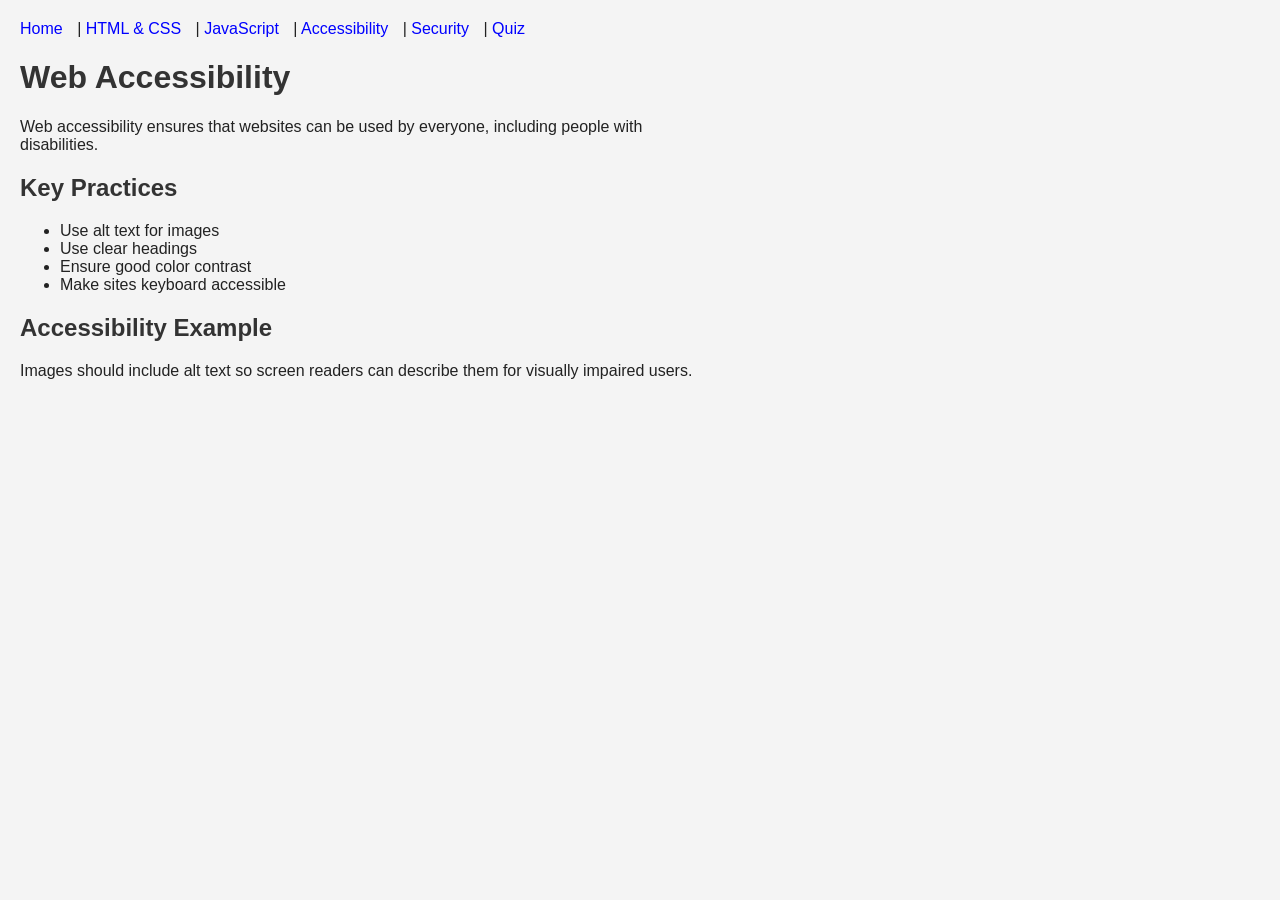
<file: accessibility.html>
<!DOCTYPE html>
<html lang="en">
<head>
  <meta charset="UTF-8">
  <title>Accessibility</title>
  <link rel="stylesheet" href="styles.css">
</head>
<body>

  <nav>
    <a href="index.html">Home</a> |
    <a href="html-css.html">HTML & CSS</a> |
    <a href="javascript.html">JavaScript</a> |
    <a href="accessibility.html">Accessibility</a> |
    <a href="security.html">Security</a> |
    <a href="quiz.html">Quiz</a>
  </nav>

  <h1>Web Accessibility</h1>

  <p>
    Web accessibility ensures that websites can be used by everyone, including people with disabilities.
  </p>

  <h2>Key Practices</h2>
  <ul>
    <li>Use alt text for images</li>
    <li>Use clear headings</li>
    <li>Ensure good color contrast</li>
    <li>Make sites keyboard accessible</li>
  </ul>

  <h2>Accessibility Example</h2>

<p>
  Images should include alt text so screen readers can describe them
  for visually impaired users.
</p>


</body>
</html>
</file>
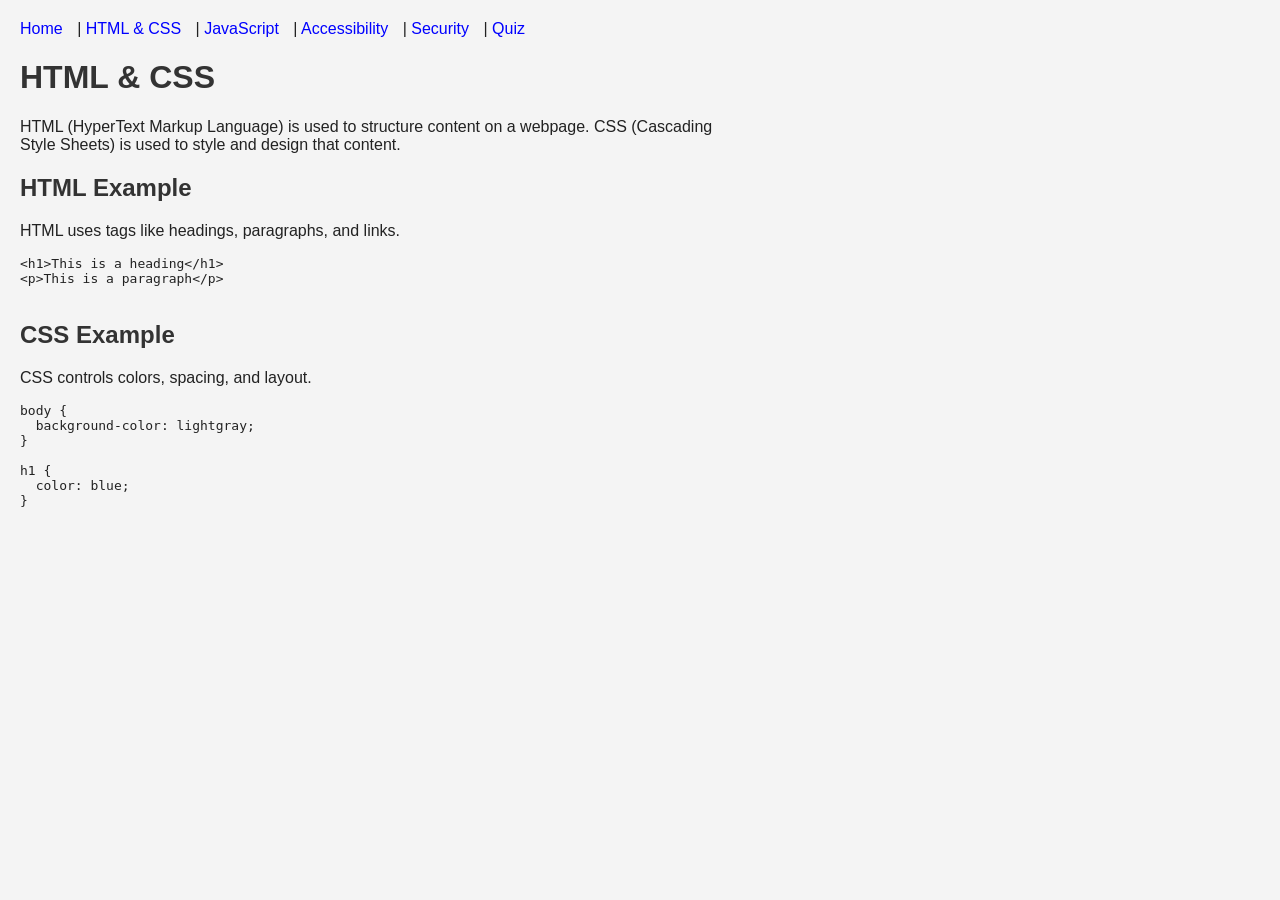
<file: html-css.html>
<!DOCTYPE html>
<html lang="en">
<head>
  <meta charset="UTF-8">
  <title>HTML & CSS</title>
  <link rel="stylesheet" href="styles.css">
</head>

<body>

  <nav>
    <a href="index.html">Home</a> |
    <a href="html-css.html">HTML & CSS</a> |
    <a href="javascript.html">JavaScript</a> |
    <a href="accessibility.html">Accessibility</a> |
    <a href="security.html">Security</a> |
    <a href="quiz.html">Quiz</a>
  </nav>

  <h1>HTML & CSS</h1>

  <p>
    HTML (HyperText Markup Language) is used to structure content on a webpage.
    CSS (Cascading Style Sheets) is used to style and design that content.
  </p>

  <h2>HTML Example</h2>
  <p>HTML uses tags like headings, paragraphs, and links.</p>

  <pre>
&lt;h1&gt;This is a heading&lt;/h1&gt;
&lt;p&gt;This is a paragraph&lt;/p&gt;
  </pre>

  <h2>CSS Example</h2>
  <p>CSS controls colors, spacing, and layout.</p>

  <pre>
body {
  background-color: lightgray;
}

h1 {
  color: blue;
}
  </pre>

</body>
</html>
</file>
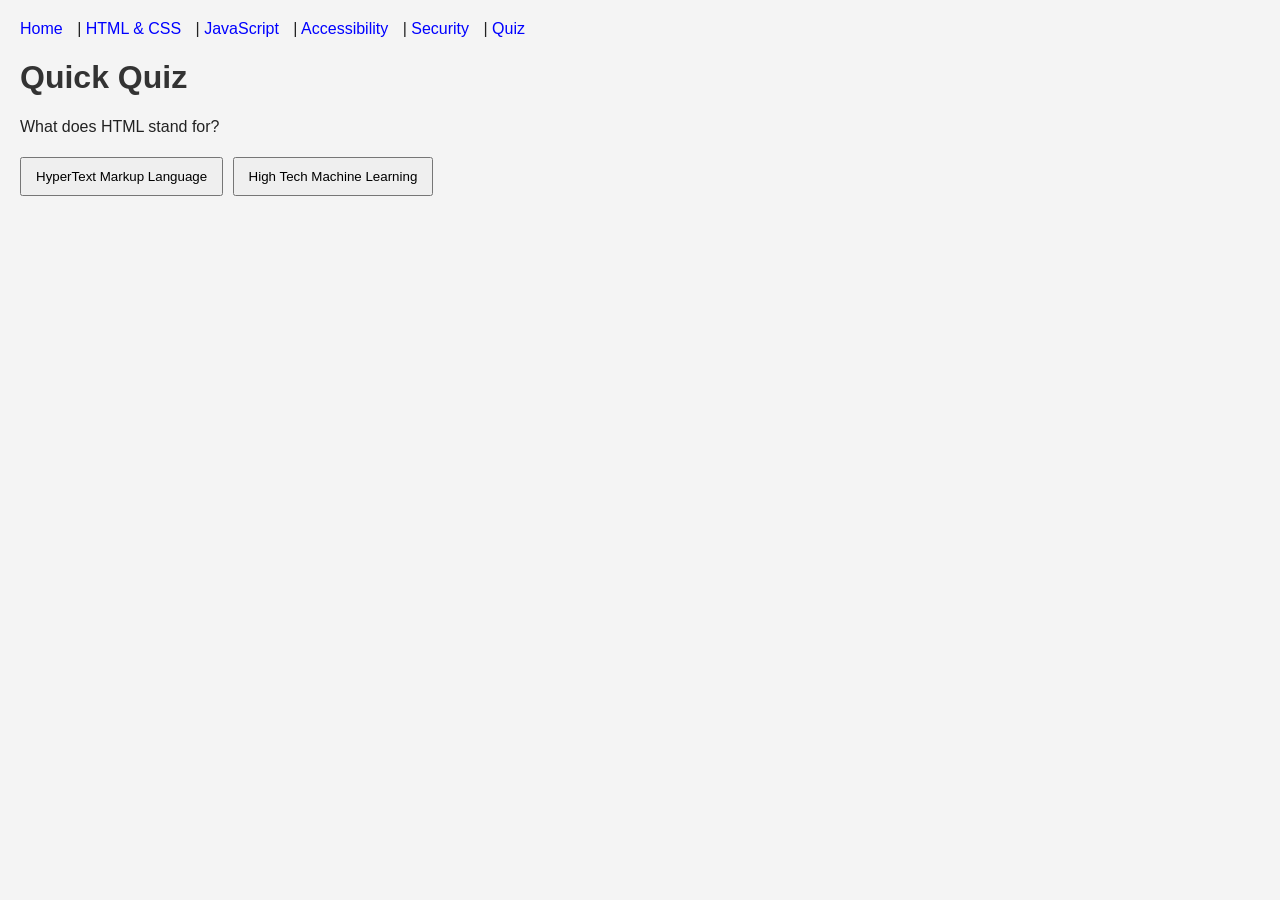
<file: quiz.html>
<!DOCTYPE html>
<html lang="en">
<head>
  <meta charset="UTF-8">
  <title>Quiz</title>
  <link rel="stylesheet" href="styles.css">
</head>
<body>

  <nav>
    <a href="index.html">Home</a> |
    <a href="html-css.html">HTML & CSS</a> |
    <a href="javascript.html">JavaScript</a> |
    <a href="accessibility.html">Accessibility</a> |
    <a href="security.html">Security</a> |
    <a href="quiz.html">Quiz</a>
  </nav>

  <h1>Quick Quiz</h1>

  <p>What does HTML stand for?</p>

  <button onclick="checkAnswer('a')">HyperText Markup Language</button>
  <button onclick="checkAnswer('b')">High Tech Machine Learning</button>

  <p id="result"></p>

  <script>
    function checkAnswer(answer) {
      if (answer === 'a') {
        document.getElementById("result").innerHTML = "Correct!";
      } else {
        document.getElementById("result").innerHTML = "Wrong answer!";
      }
    }
  </script>

</body>
</html>
</file>
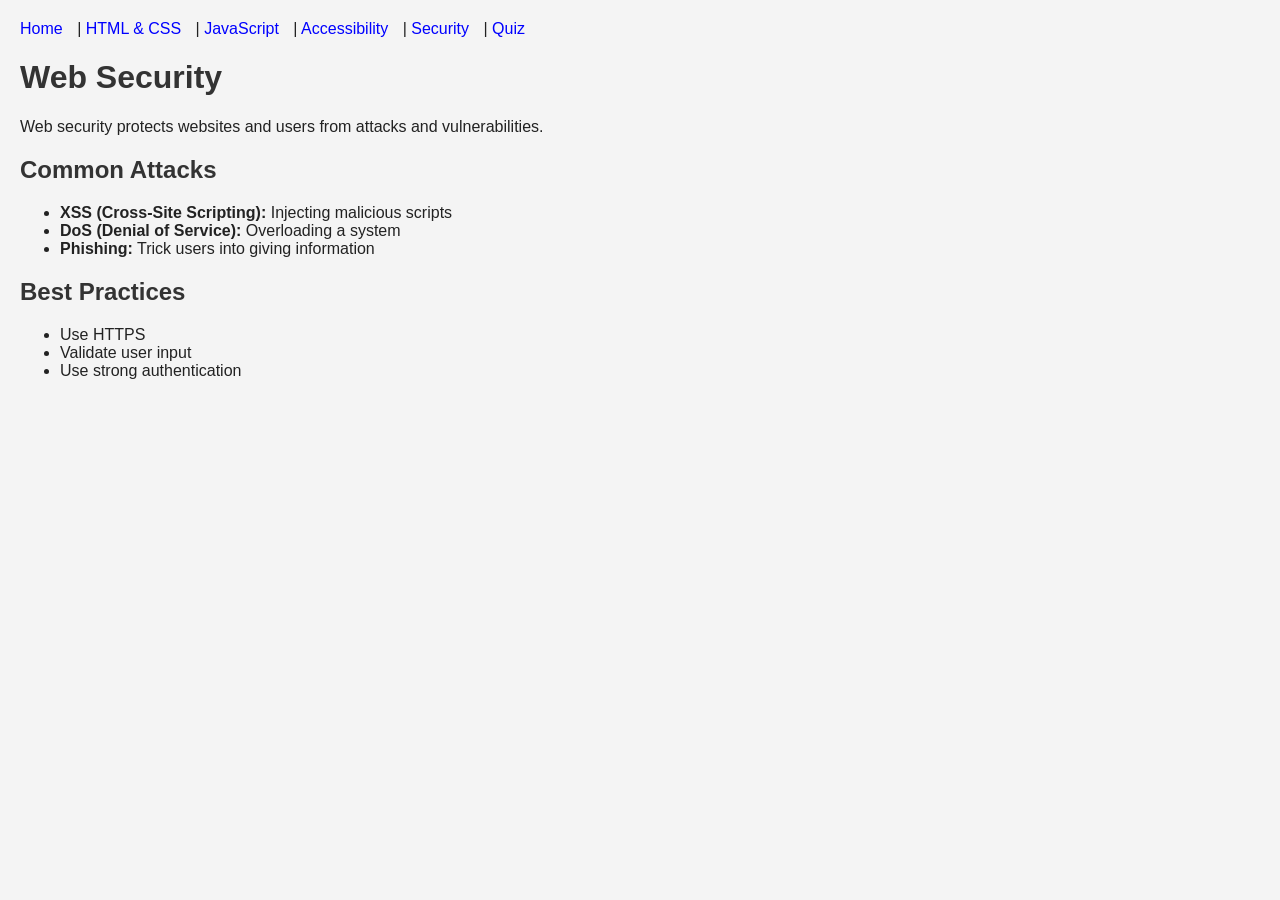
<file: security.html>
<!DOCTYPE html>
<html lang="en">
<head>
  <meta charset="UTF-8">
  <title>Security</title>
  <link rel="stylesheet" href="styles.css">
</head>
<body>

  <nav>
    <a href="index.html">Home</a> |
    <a href="html-css.html">HTML & CSS</a> |
    <a href="javascript.html">JavaScript</a> |
    <a href="accessibility.html">Accessibility</a> |
    <a href="security.html">Security</a> |
    <a href="quiz.html">Quiz</a>
  </nav>

  <h1>Web Security</h1>

  <p>
    Web security protects websites and users from attacks and vulnerabilities.
  </p>

  <h2>Common Attacks</h2>
  <ul>
    <li><strong>XSS (Cross-Site Scripting):</strong> Injecting malicious scripts</li>
    <li><strong>DoS (Denial of Service):</strong> Overloading a system</li>
    <li><strong>Phishing:</strong> Trick users into giving information</li>
  </ul>

  <h2>Best Practices</h2>
  <ul>
    <li>Use HTTPS</li>
    <li>Validate user input</li>
    <li>Use strong authentication</li>
  </ul>

</body>
</html>
</file>
<file: styles.css>
body {
  font-family: Arial, sans-serif;
  margin: 20px;
  background-color: #f4f4f4;
  color: #222;
}

nav {
  margin-bottom: 20px;
}

a {
  margin-right: 10px;
  text-decoration: none;
  color: blue;
}

h1, h2 {
  color: #333;
}

p {
  max-width: 700px;
}

button {
  margin: 5px 5px 10px 0;
  padding: 10px 14px;
  cursor: pointer;
}
</file>
